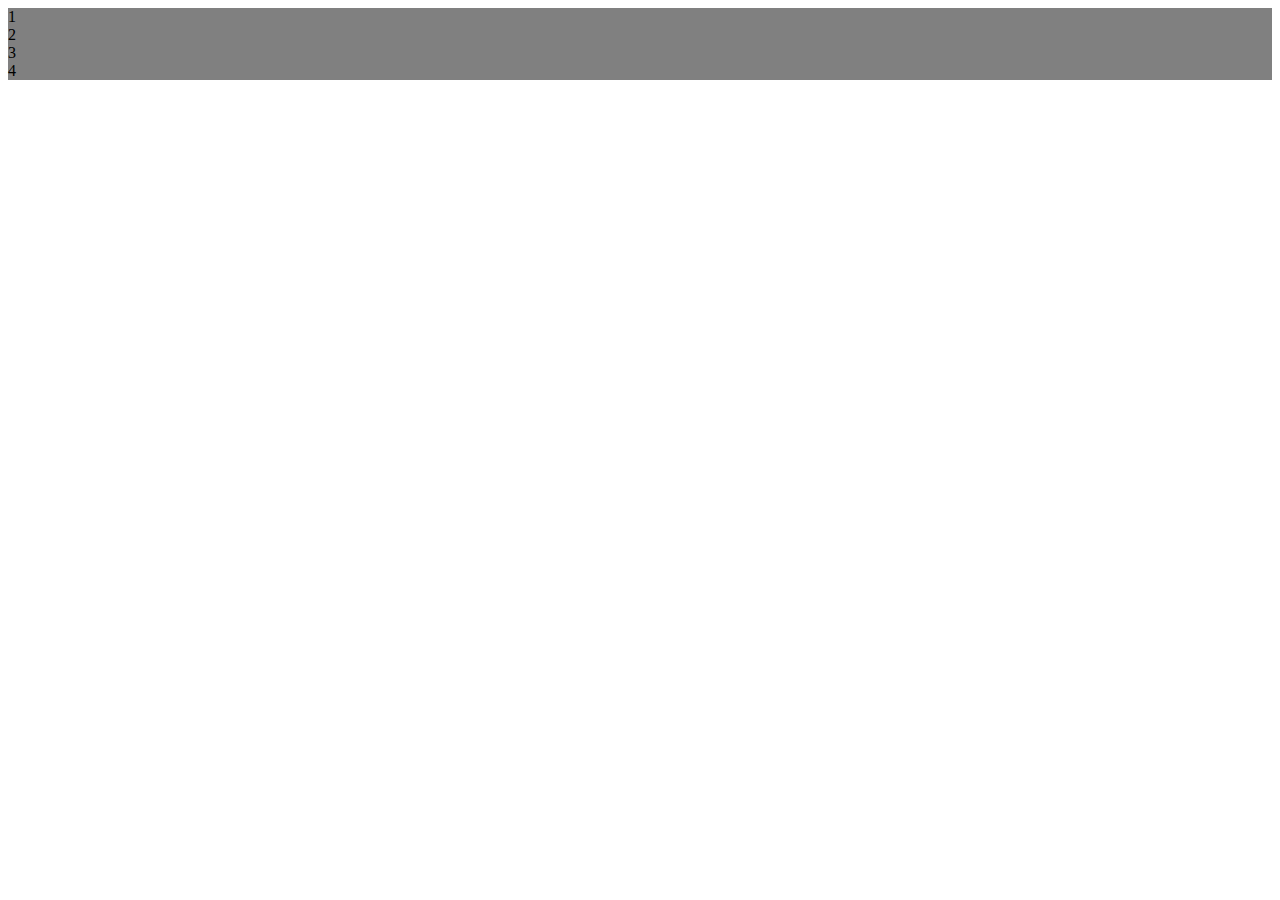
<file: CSS_Grid.html>
<!DOCTYPE html>
<html lang="en">
<head>
    <meta charset="UTF-8">
    <meta name="viewport" content="width=device-width, initial-scale=1.0">
    <meta http-equiv="X-UA-Compatible" content="ie=edge">
    <title>Practice CSS Grid</title>

    <style>
        .wrapper {
            display: grid;
            grid-template-columns: 1fr;
            grid-column-gap: 5px;
            background-color: grey;
        }
    </style>

</head>
<body>

    <div class='wrapper'>
            <div class="item-1">1</div>
            <div class="item-2">2</div>
            <div class="item-3">3</div>
            <div class="item-4">4</div>
    </div>
    
</body>
</html>
</file>
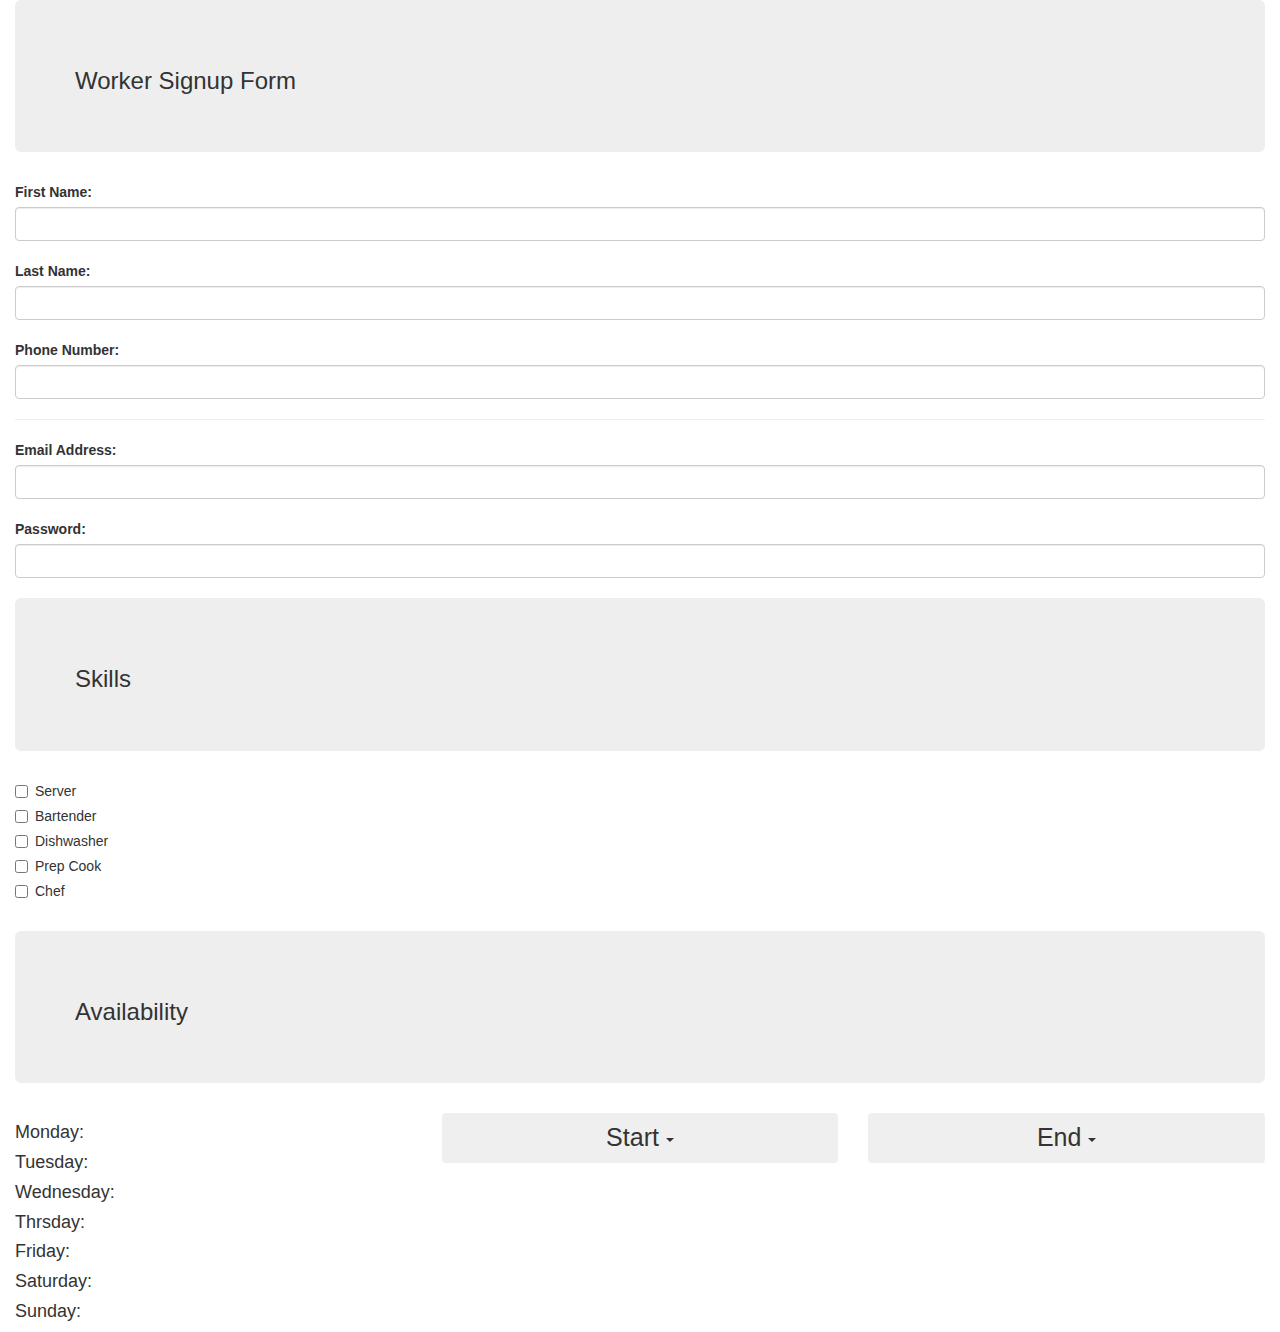
<file: workerSignup.html>
<!DOCTYPE html>
<html lang="en">
<head>
    <meta charset="UTF-8">
    <meta name="viewport" content="width=device-width, initial-scale=1.0">
    <meta http-equiv="X-UA-Compatible" content="ie=edge">
    <title>Helping Restaurants Find Workers || Worker Signup</title>


<!-- Latest compiled and minified CSS -->
<link rel="stylesheet" href="https://maxcdn.bootstrapcdn.com/bootstrap/3.4.0/css/bootstrap.min.css">

<!-- jQuery library -->
<script src="https://ajax.googleapis.com/ajax/libs/jquery/3.4.1/jquery.min.js"></script>

<!-- Latest compiled JavaScript -->
<script src="https://maxcdn.bootstrapcdn.com/bootstrap/3.4.0/js/bootstrap.min.js"></script>

<!-- My stylesheet HAS to go after bootstrap -->
<link rel="stylesheet" type="text/css" href="style.css">
</head>

<body>
<div class="container-fluid">

    <div id="center">
        
            <div class="jumbotron">
                <h3>Worker Signup Form</h3>
            </div>   

        <div class="form-group">
            <label for="fName">First Name:</label>
            <input type="text" class="form-control" id="fName">
            <br>
            <label for="lName">Last Name:</label>
            <input type="text" class="form-control" id="lName">           
            <br>
            <label for="phone">Phone Number:</label>
            <input type="text" class="form-control" id="phone">
            <hr>
            <label for="email">Email Address:</label>
            <input type="text" class="form-control" id="email">
            <br>
            <label for="password">Password:</label>
            <input type="text" class="form-control" id="password">
            <br>

            <div class="jumbotron">
                <h3>Skills</h3>
            </div>
        </div><!-- form-group -->
        
        <div class="checkbox">
            <label><input type="checkbox" value="Server">Server</label>
        </div>
        
        <div class="checkbox">
            <label><input type="checkbox" value="Bartender">Bartender</label>
        </div>

        <div class="checkbox">
            <label><input type="checkbox" value="Dishwasher">Dishwasher</label>
        </div>
        
        <div class="checkbox">
            <label><input type="checkbox" value="Prep-Cook">Prep Cook</label>
        </div>

        <div class="checkbox">
            <label><input type="checkbox" value="Chef">Chef</label>
        </div>
        <br>

        <div class="jumbotron">
                <h3>Availability</h3>
        </div>

        <div class="row">
            <div class="col-xs-4">
                <h4>Monday: </h4>
                <h4>Tuesday: </h4>
                <h4>Wednesday: </h4>
                <h4>Thrsday: </h4>
                <h4>Friday: </h4>
                <h4>Saturday: </h4>
                <h4>Sunday: </h4>
            </div>
            <div class="col-xs-4">
                    <div class="dropdown">
                        <button class="btn btn-basic dropdown-toggle" type="button" data-toggle="dropdown">Start
                        <span class="caret"></span></button>
                        <ul class="dropdown-menu">
                            <li><a href="#">HTML</a></li>
                            <li><a href="#">CSS</a></li>
                            <li><a href="#">JavaScript</a></li>
                        </ul>
                    </div>
                    
                    
            </div>


            <div class="col-xs-4">
                    <div class="dropdown">
                            <button class="btn btn-basic dropdown-toggle" type="button" data-toggle="dropdown">End
                            <span class="caret"></span></button>
                            <ul class="dropdown-menu">
                                <li><a href="#">HTML</a></li>
                                <li><a href="#">CSS</a></li>
                                <li><a href="#">JavaScript</a></li>
                            </ul>
                        </div>
            </div>
        </div>

        

        
    
    </div><!-- /center -->
    
</div><!-- /container-fluid -->
</body>
</html>
</file>
<file: style.css>
#center {
    margin: 0 auto;
}

.btn {
    font-size:25px;
}

.btn-group-vertical {
    /* border: 1px solid red; */
    width:100%;
    
}

button {
    font-size: 32px;
    width:100%;
}

.jumbotron{
    
}
</file>
